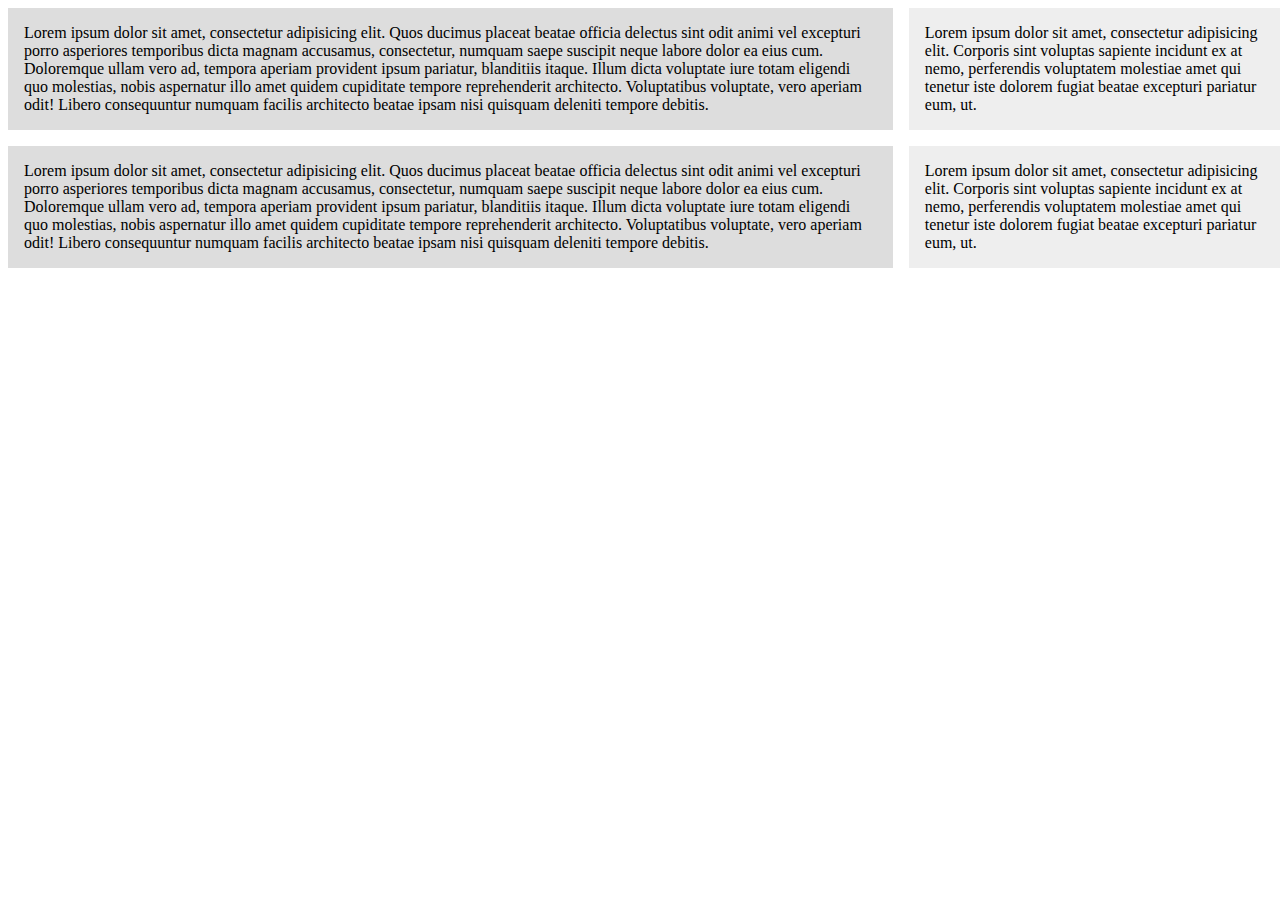
<file: index.html>
<!DOCTYPE html>
<html lang="en">
<head>
    <meta charset="utf-8">
    <meta name="viewport" content="width=device-width, initial-scale=1.0">
    <title>Grid crash course</title>
    <link rel="stylesheet" href="css/style.css">
</head>

<body>
      
   <div class="wrapper">
       <div class="main">
       Lorem ipsum dolor sit amet, consectetur adipisicing elit. Quos ducimus placeat beatae officia delectus sint odit animi vel excepturi porro asperiores temporibus dicta magnam accusamus, consectetur, numquam saepe suscipit neque labore dolor ea eius cum. Doloremque ullam vero ad, tempora aperiam provident ipsum pariatur, blanditiis itaque. Illum dicta voluptate iure totam eligendi quo molestias, nobis aspernatur illo amet quidem cupiditate tempore reprehenderit architecto. Voluptatibus voluptate, vero aperiam odit! Libero consequuntur numquam facilis architecto beatae ipsam nisi quisquam deleniti tempore debitis.
       </div>
       <div class="sidebar">
           Lorem ipsum dolor sit amet, consectetur adipisicing elit. Corporis sint voluptas sapiente incidunt ex at nemo, perferendis voluptatem molestiae amet qui tenetur iste dolorem fugiat beatae excepturi pariatur eum, ut.
       </div>
       
       <div class="main">
       Lorem ipsum dolor sit amet, consectetur adipisicing elit. Quos ducimus placeat beatae officia delectus sint odit animi vel excepturi porro asperiores temporibus dicta magnam accusamus, consectetur, numquam saepe suscipit neque labore dolor ea eius cum. Doloremque ullam vero ad, tempora aperiam provident ipsum pariatur, blanditiis itaque. Illum dicta voluptate iure totam eligendi quo molestias, nobis aspernatur illo amet quidem cupiditate tempore reprehenderit architecto. Voluptatibus voluptate, vero aperiam odit! Libero consequuntur numquam facilis architecto beatae ipsam nisi quisquam deleniti tempore debitis.
       </div>
       <div class="sidebar">
           Lorem ipsum dolor sit amet, consectetur adipisicing elit. Corporis sint voluptas sapiente incidunt ex at nemo, perferendis voluptatem molestiae amet qui tenetur iste dolorem fugiat beatae excepturi pariatur eum, ut.
       </div>
       
   </div>
   
   
   
   
   
   
    <script src=""></script>
</body>
</html>
</file>
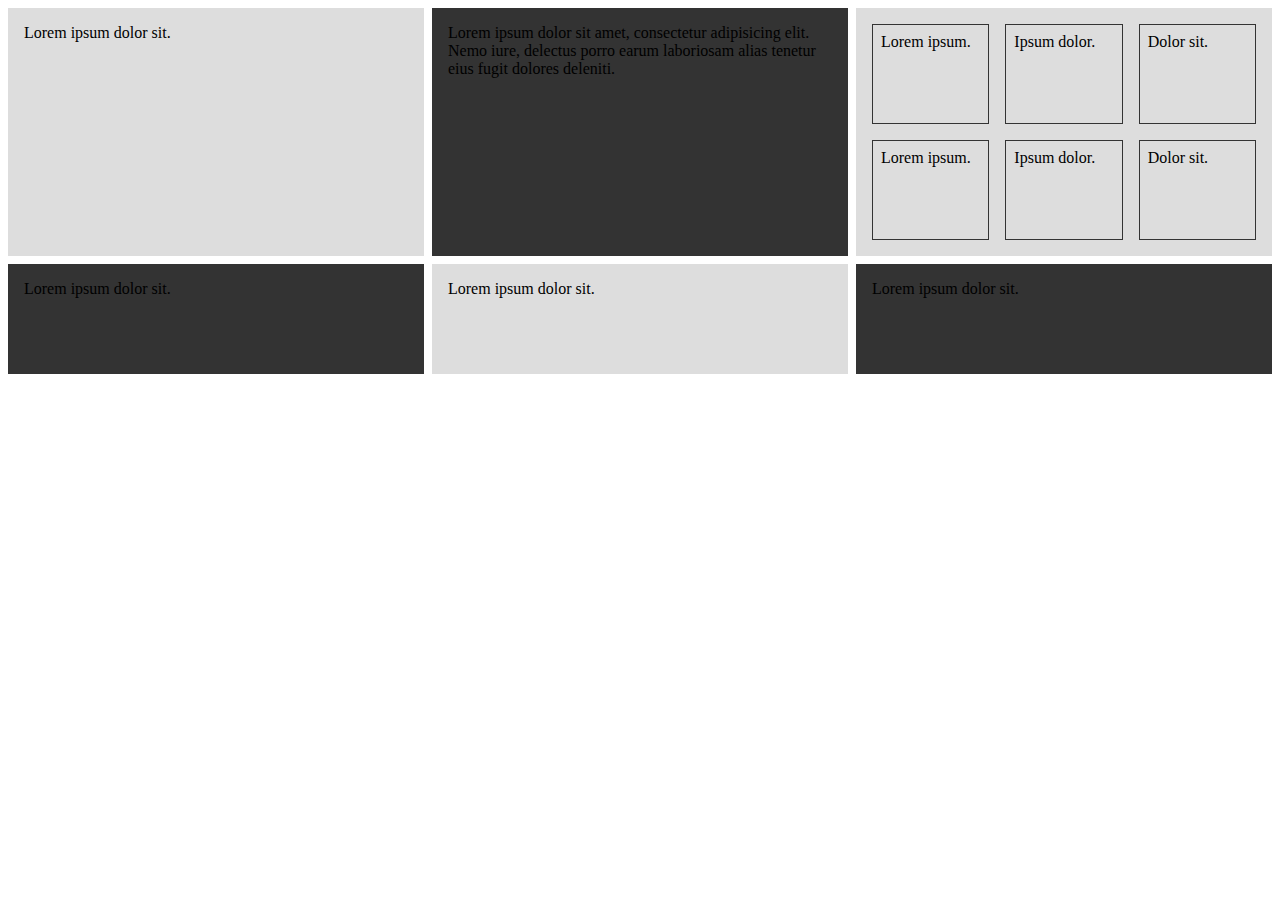
<file: index2.html>
<!doctype html>
<html>
    <head>
        <meta charset="utf-8">
        <meta http-equiv="X-UA-Compatible" content="IE=edge">
        <meta name="description" content="">
        <meta name="viewport" content="width=device-width, initial-scale=1">
        <title>Index 2</title>
        <link rel="stylesheet" href="css/style.css">
    </head>
    <body>
       <div class="wrapper-1">
           <div>
               Lorem ipsum dolor sit.
           </div>
           <div>
               Lorem ipsum dolor sit amet, consectetur adipisicing elit. Nemo iure, delectus porro earum laboriosam alias tenetur eius fugit dolores deleniti.
           </div>
           <div class="nested">
               <div>Lorem ipsum.</div>
               <div>Ipsum dolor.</div>
               <div>Dolor sit.</div>
                <div>Lorem ipsum.</div>
               <div>Ipsum dolor.</div>
               <div>Dolor sit.</div>
           </div>
           <div>
               Lorem ipsum dolor sit.
           </div>
           <div>
               Lorem ipsum dolor sit.
           </div>
           <div>
               Lorem ipsum dolor sit.
           </div>
           
           
       </div>
        

        
        <script src=""></script>
    </body>
</html>
</file>
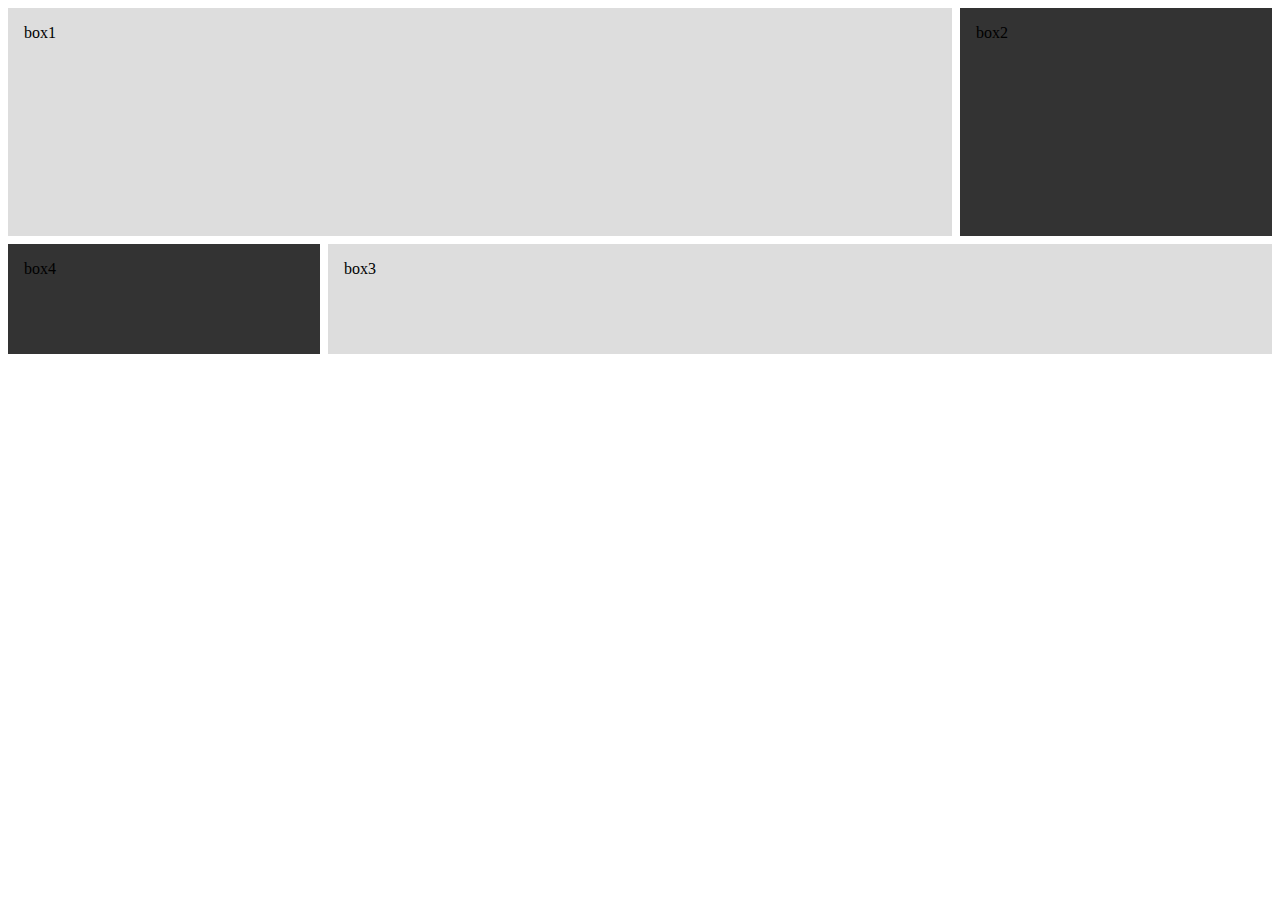
<file: index3.html>
<!doctype html>
<html>
    <head>
        <meta charset="utf-8">
        <meta http-equiv="X-UA-Compatible" content="IE=edge">
        <meta name="description" content="">
        <meta name="viewport" content="width=device-width, initial-scale=1">
        <title>Index 2</title>
        <link rel="stylesheet" href="css/style.css">
    </head>
    <body>
       <div class="wrapper-2">
                <div class="box box1">box1</div>
                <div class="box box2">box2</div>
                <div class="box box3">box3</div>
                <div class="box box4">box4</div>
       </div>

        <!--<script src=""></script>-->
    </body>
</html>
</file>
<file: css/style.css>
.wrapper{
    display: grid;
    grid-template-columns: 70% 30%;
    /*grid-column-gap: 1rem;
    grid-row-gap: 1rem;*/
    grid-gap: 1rem;
}

.wrapper > div{
    background: #eee;
    padding: 1rem;
}

.wrapper > div:nth-child(odd){
    background: #ddd;
}



.wrapper-1 {
    display:grid;
    /*grid-template-columns: 1fr 2fr 1fr;*/
    grid-template-columns: repeat(3, 1fr);
    grid-gap: .5rem;
    align-content: center;
    /*grid-auto-rows: 120px;*/
    grid-auto-rows: minmax(110px, auto);
    
   
}

.wrapper-1 > div{
   
    background: #333;
    padding: 1rem;
}

.wrapper-1 > div:nth-child(odd){
    background: #ddd;
    
}

.nested {
    display: grid;
    grid-template-columns: repeat(3, 1fr);
    grid-auto-rows: minmax(100px, auto);
    grid-gap: 1rem; 
}


.nested >div {
    border: #333 1px solid;
    padding: .5rem;
}

.wrapper-2 {
    display:grid;
    grid-template-columns: 1fr 2fr 1fr;
    /*grid-template-columns: repeat(3, 1fr);*/
    grid-gap: .5rem;
    align-content: center;
    /*grid-auto-rows: 120px;*/
    grid-auto-rows: minmax(110px, auto);
    justify-items:stretch;
    align-items: stretch;
    
   
}

.wrapper-2 > div{
   
    background: #333;
    padding: 1rem;
}

.wrapper-2 > div:nth-child(odd){
    background: #ddd;
    
}

.box1 {
   /* align-self: start;*/
    grid-column: 1/3;
    grid-row: 1/3;
}
.box2 {
    /*align-self: end;*/
    grid-row: 1/3;
}

.box3 {
    grid-column: 2/4;
    grid-row: 3
}
</file>
